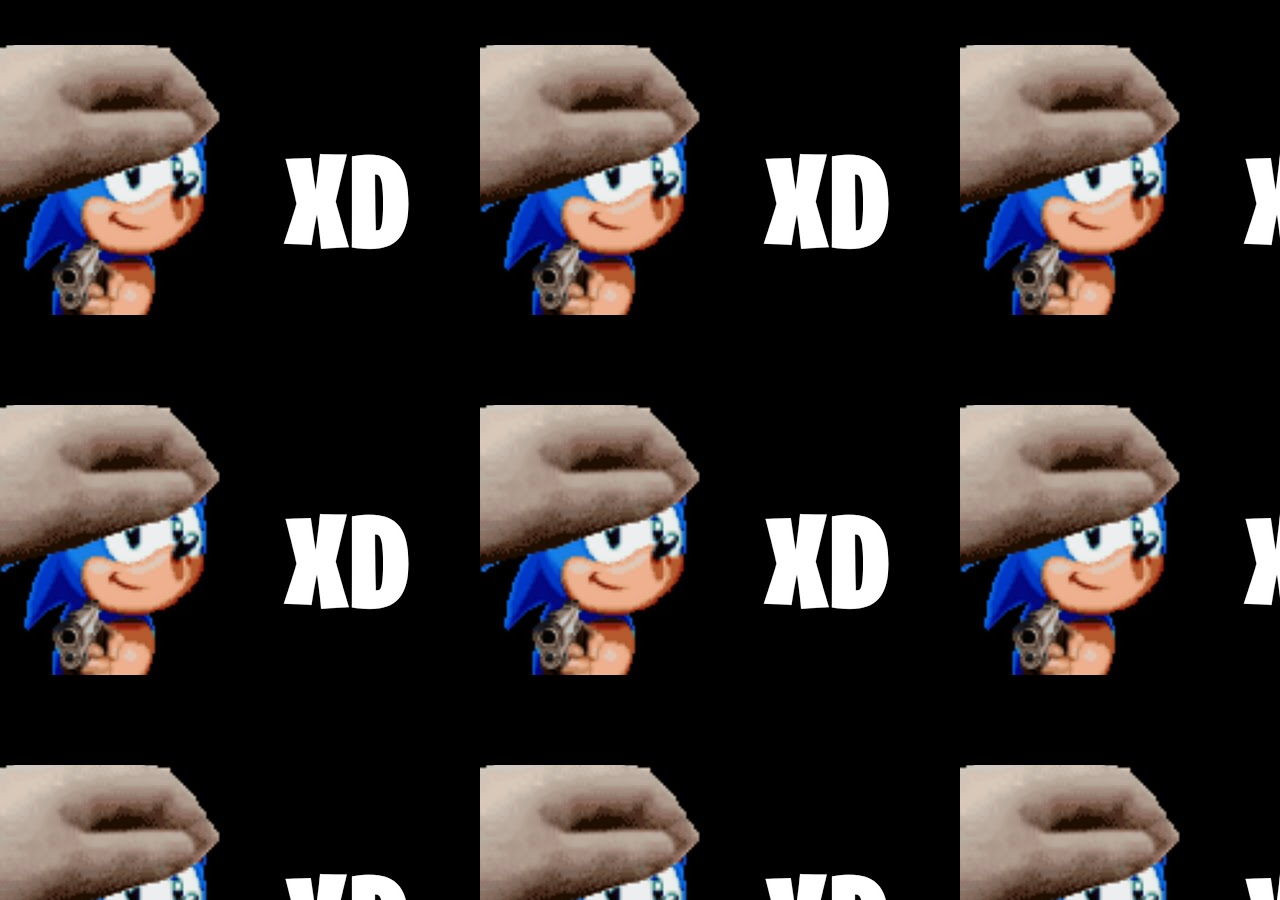
<file: Xd.html>
<!DOCTYPE html>

<html>
    <head>
        <title>XD</title>
        <meta charset="UTF-8">
        <meta name="viewport" content="width=device-width, initial-scale=1.0">
    </head>
    <body style="background-image: url(Images/xd.jpg)">
        <div>
            <iframe width="1200" height="450" src="https://www.youtube.com/embed/BtLSaxRnIhc?autoplay=1" title="YouTube video player" frameborder="0" style="align-content: center"></iframe>
        </div>
    </body>
</html>
</file>
